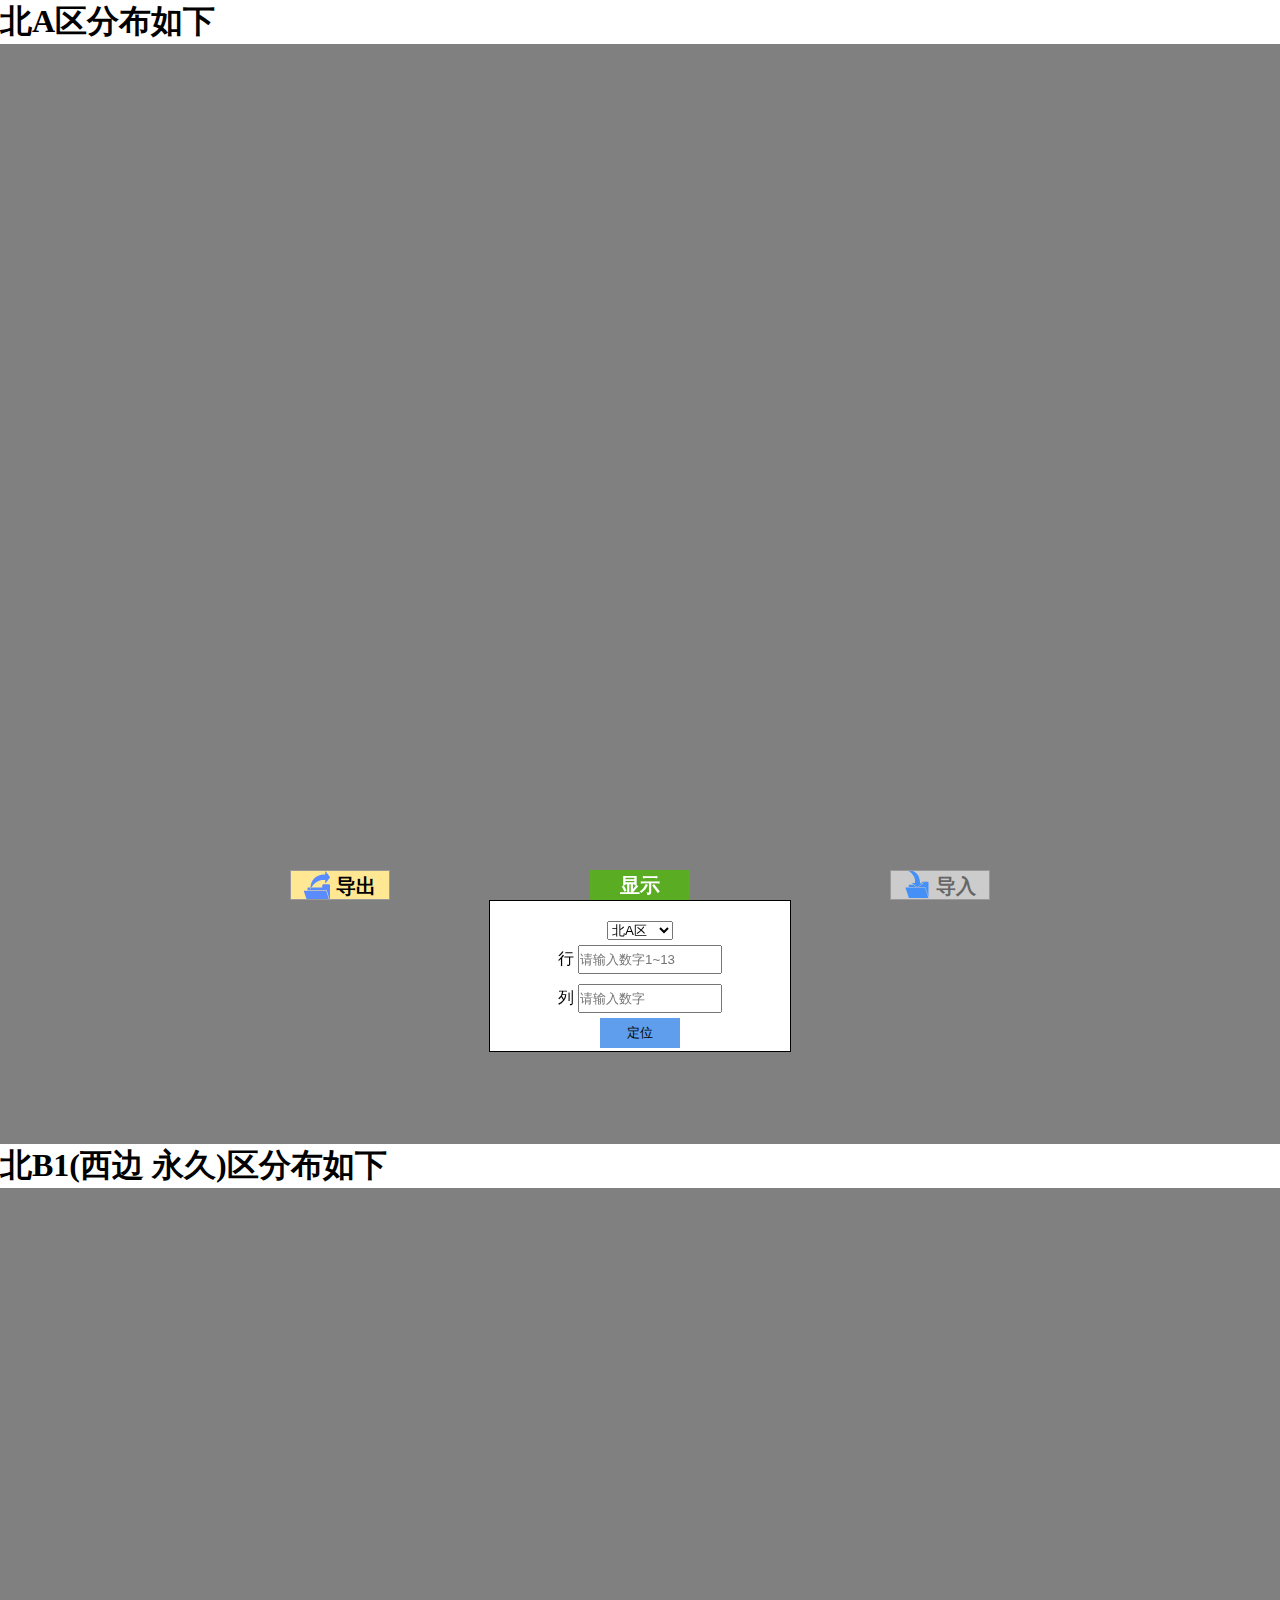
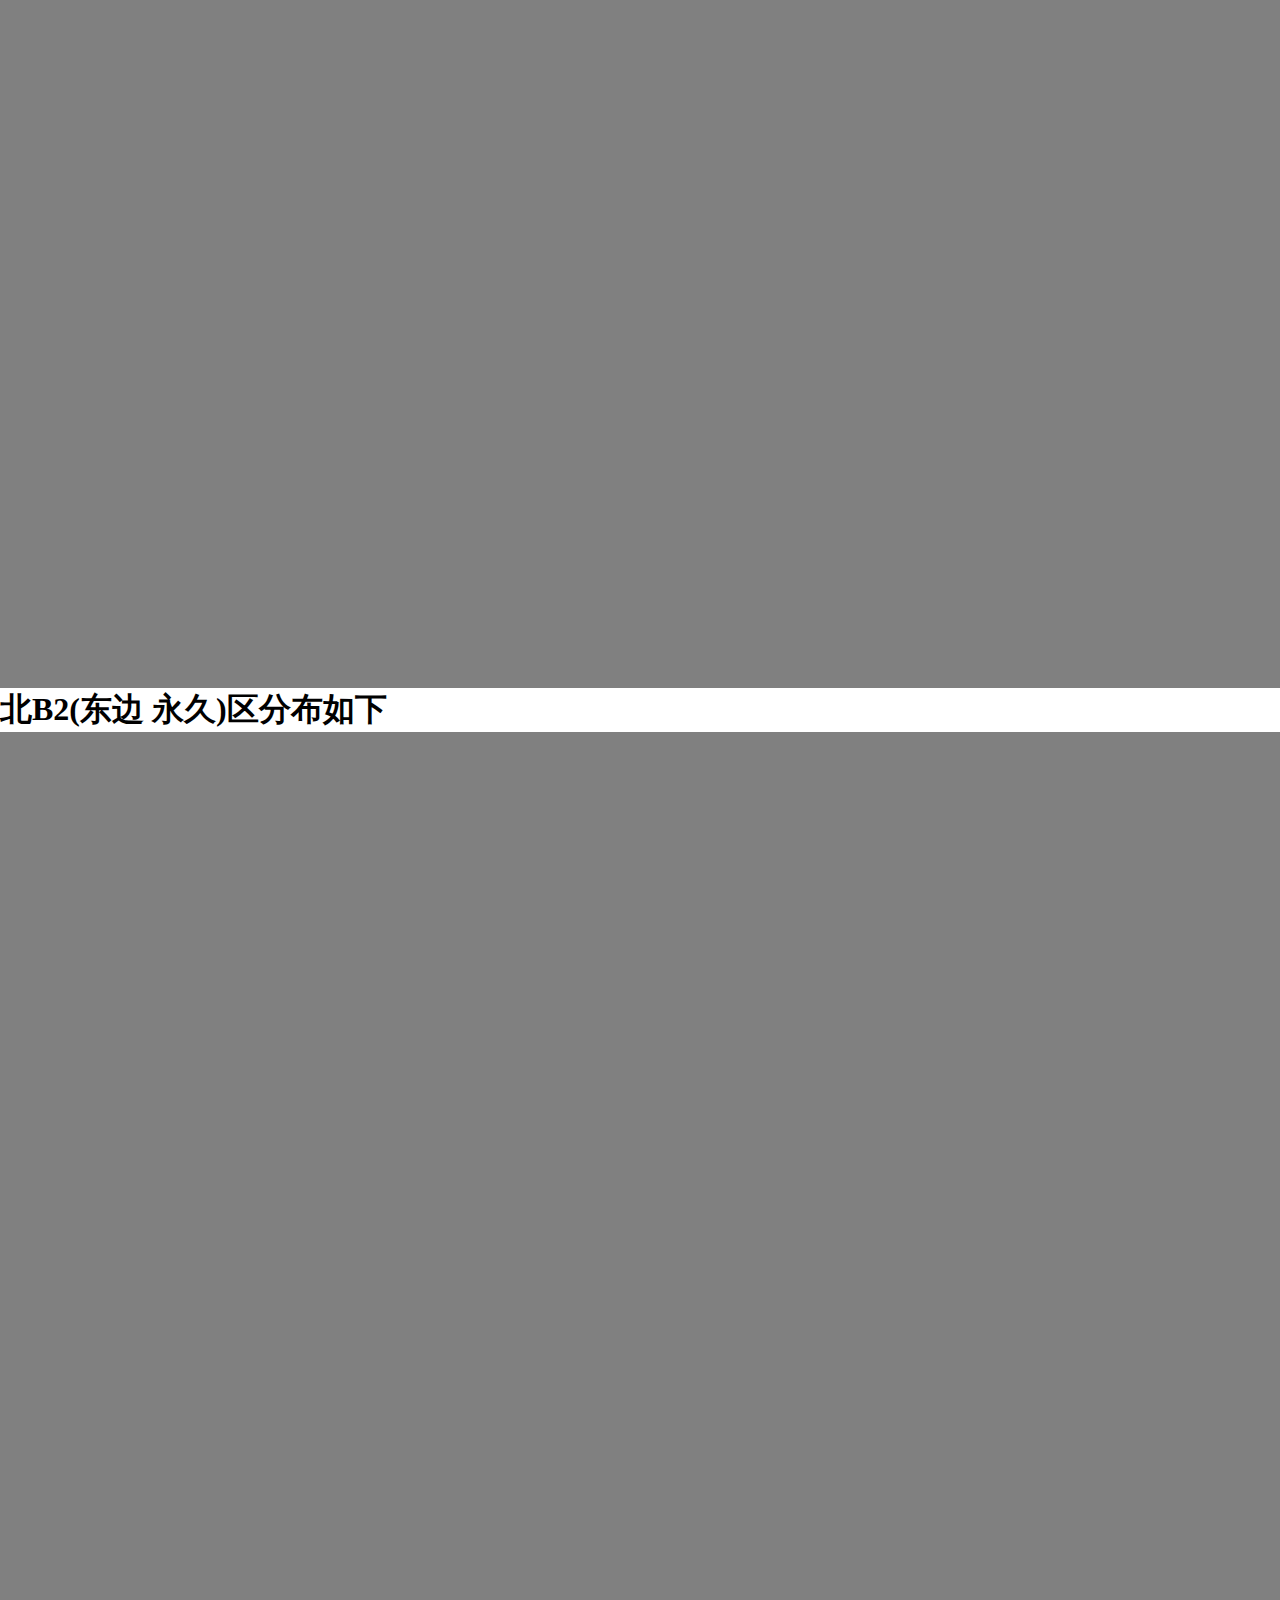
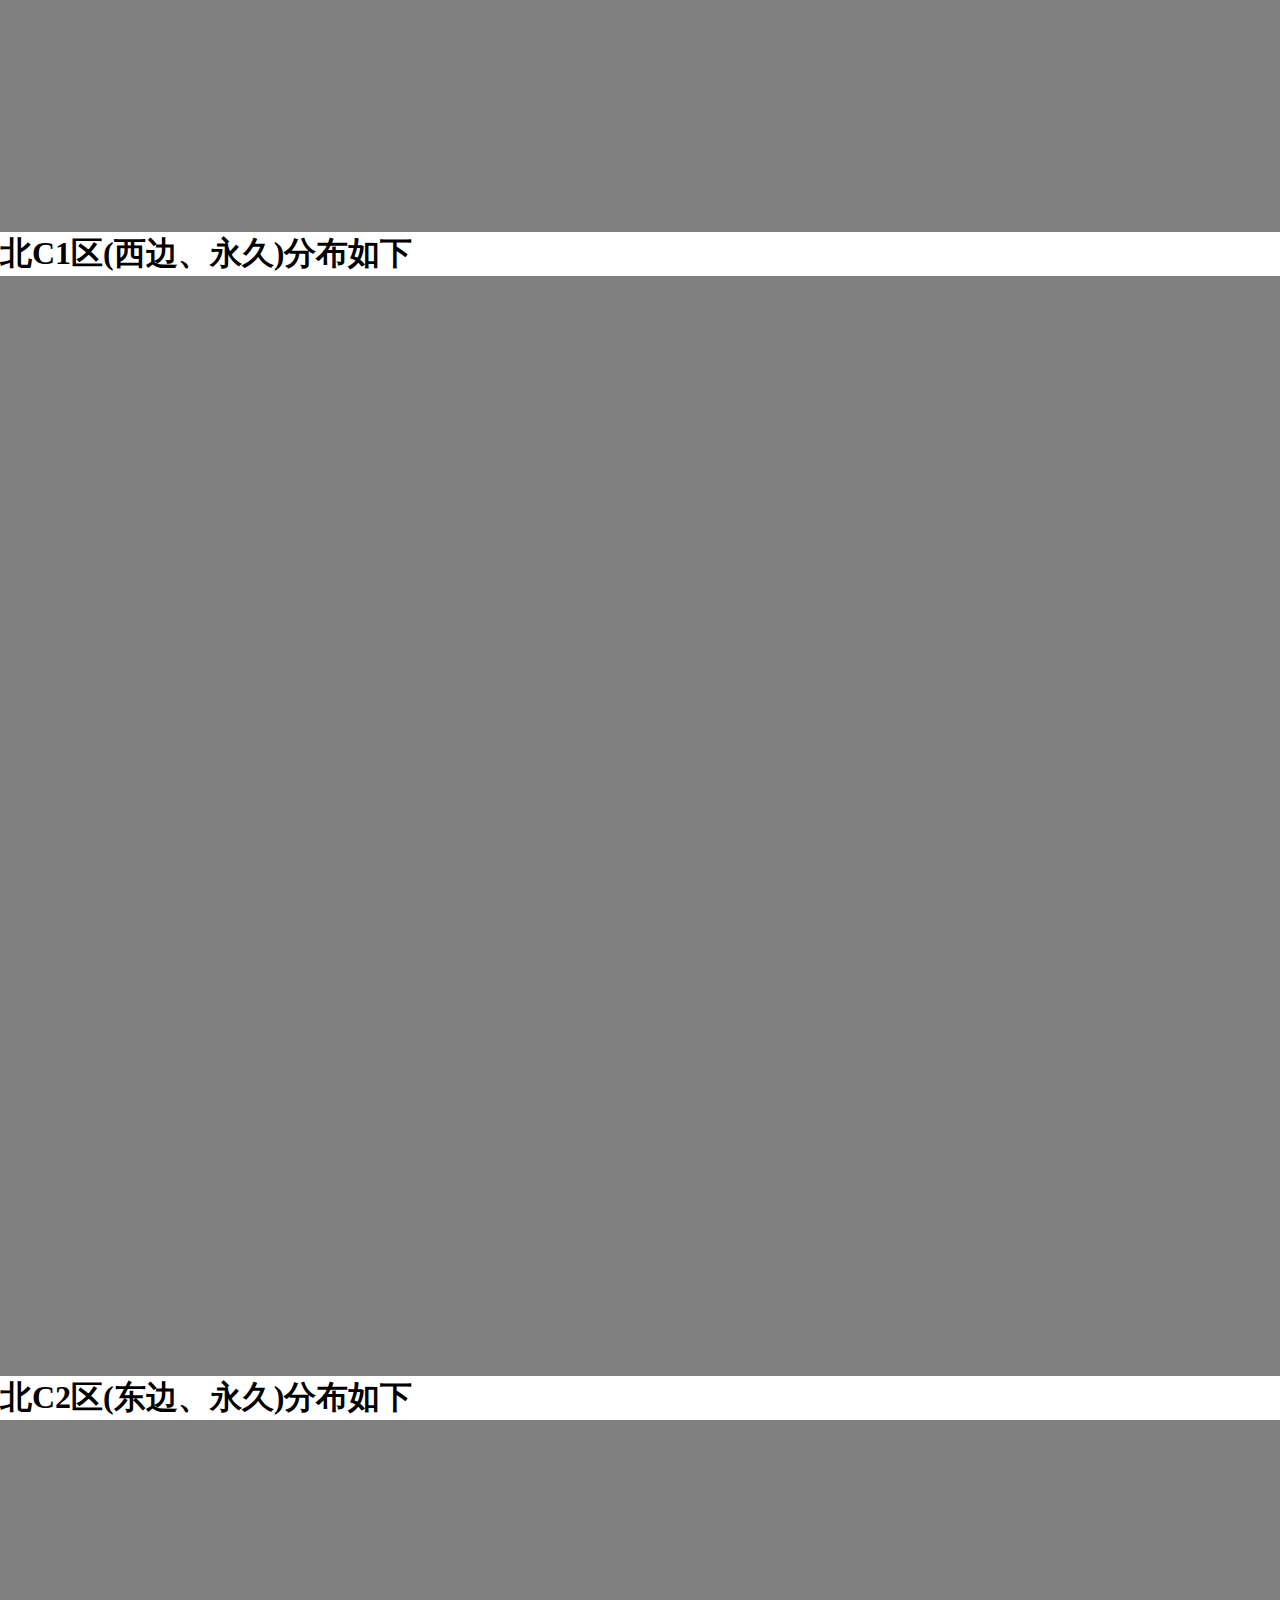
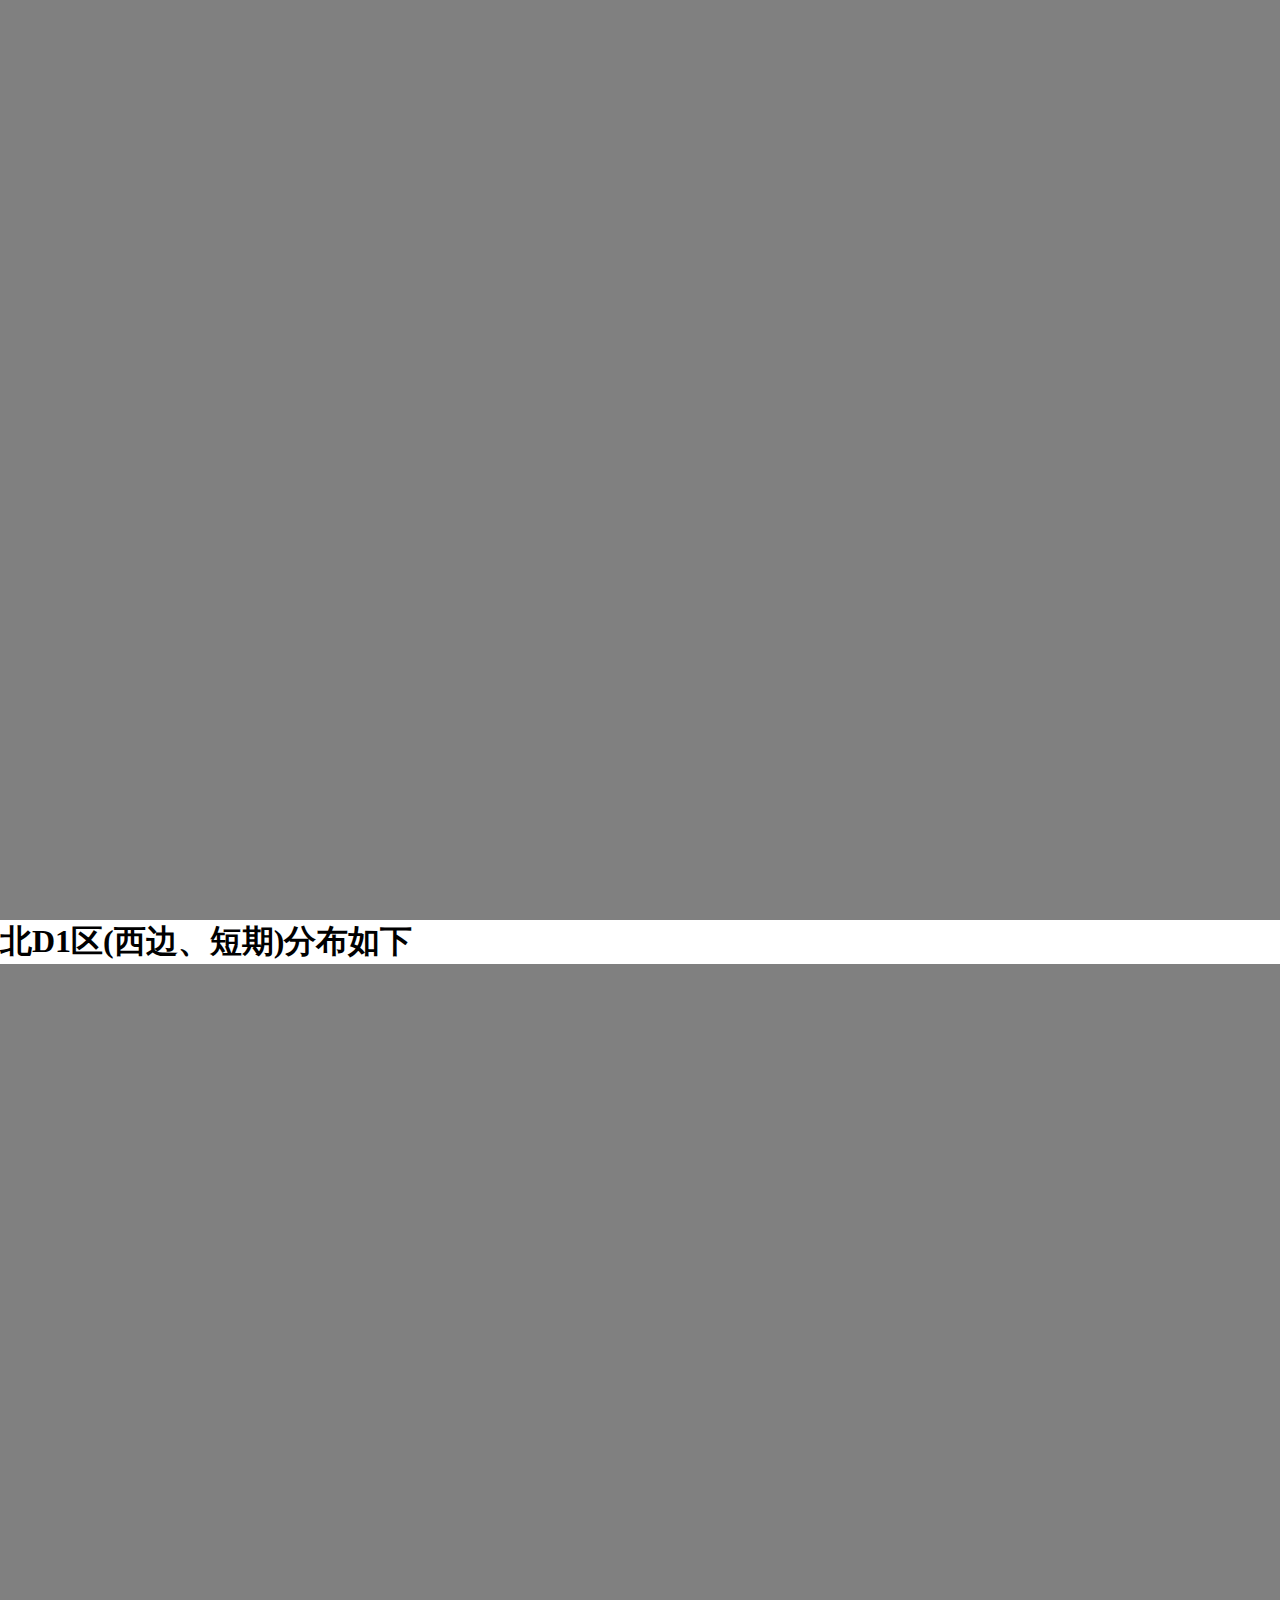
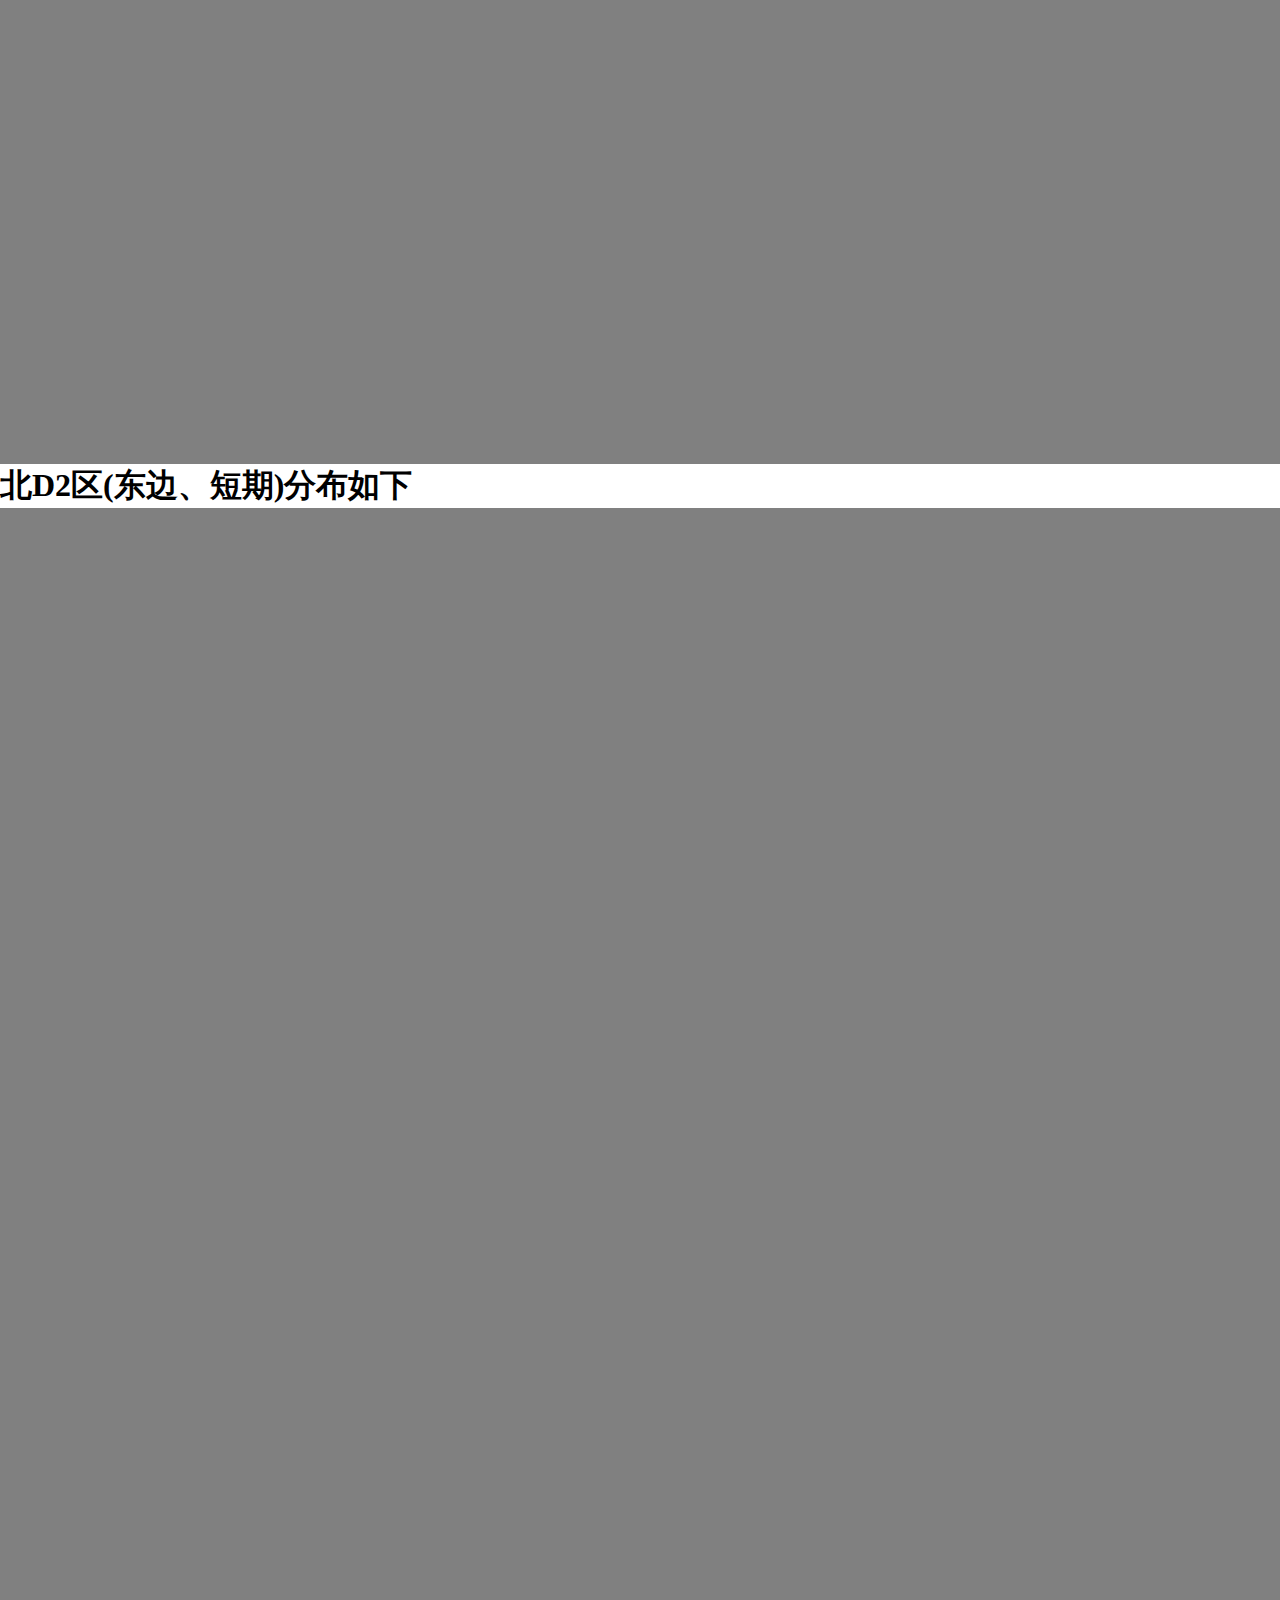
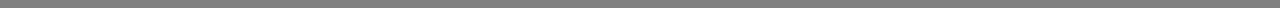
<file: WebRoot/index.html>
<!DOCTYPE html>
<html>

<head>
	<meta charset="UTF-8" />
	<meta http-equiv="X-UA-Compatible" content="IE=edge, chrome=1">
	<title>大慈悲殿万佛壁的菩萨分布</title>
	<link type="favicon" rel="shortcut icon" href="img/favicon.ico" />
	<link rel="stylesheet" type="text/css" href="css/index.css" />

</head>

<body>
	<button id="but">导出</button>
	<label for="uploadFiles" id="uploadFiles2">导入</label>
	<input type="file" id="uploadFiles" />
	<div class="showBox">
		<p class="btn">显示</p>
		<div class="panel">
			<form action="">
				<span>
					<select name="">
						<option value="A">北A区</option>
						<option value="B1">北B1区</option>
						<option value="B2">北B2区</option>
						<option value="C1">北C1区</option>
						<option value="C2">北C2区</option>
						<option value="D1">北D1区</option>
						<option value="D2">北D2区</option>
					</select>
				</span>
				<span>
					<label for="submitRow">行</label>
					<input type="text" id="submitRow" placeholder="请输入数字1~13" />
				</span>
				<span>
					<label for="submitColumn">列</label>
					<input type="text" id="submitColumn" placeholder="请输入数字" />
				</span>
				<span>
					<button class="position">定位</button>
				</span>
			</form>
		</div>
	</div>
	<h1>北A区分布如下</h1>
	<div id="areaA">
		<div class="areaA13"></div>
		<div class="areaA12"></div>
		<div class="areaA11"></div>
		<div class="areaA10"></div>
		<div class="areaA9"></div>
		<div class="areaA8"></div>
		<div class="areaA7"></div>
		<div class="areaA6"></div>
		<div class="areaA5"></div>
		<div class="areaA4"></div>
		<div class="areaA3"></div>
		<div class="areaA2"></div>
		<div class="areaA1"></div>
	</div>
	<h1>北B1(西边 永久)区分布如下</h1>
	<div id="areaB1">
		<div class="areaB113"></div>
		<div class="areaB112"></div>
		<div class="areaB111"></div>
		<div class="areaB110"></div>
		<div class="areaB19"></div>
		<div class="areaB18"></div>
		<div class="areaB17"></div>
		<div class="areaB16"></div>
		<div class="areaB15"></div>
		<div class="areaB14"></div>
		<div class="areaB13"></div>
		<div class="areaB12"></div>
		<div class="areaB11"></div>
	</div>
	<h1>北B2(东边 永久)区分布如下</h1>
	<div id="areaB2">
		<div class="areaB213"></div>
		<div class="areaB212"></div>
		<div class="areaB211"></div>
		<div class="areaB210"></div>
		<div class="areaB29"></div>
		<div class="areaB28"></div>
		<div class="areaB27"></div>
		<div class="areaB26"></div>
		<div class="areaB25"></div>
		<div class="areaB24"></div>
		<div class="areaB23"></div>
		<div class="areaB22"></div>
		<div class="areaB21"></div>
	</div>
	<h1>北C1区(西边、永久)分布如下</h1>
	<div id="areaC1">
		<div class="areaC113"></div>
		<div class="areaC112"></div>
		<div class="areaC111"></div>
		<div class="areaC110"></div>
		<div class="areaC19"></div>
		<div class="areaC18"></div>
		<div class="areaC17"></div>
		<div class="areaC16"></div>
		<div class="areaC15"></div>
		<div class="areaC14"></div>
		<div class="areaC13"></div>
		<div class="areaC12"></div>
		<div class="areaC11"></div>
	</div>
	<h1>北C2区(东边、永久)分布如下</h1>
	<div id="areaC2">
		<div class="areaC213"></div>
		<div class="areaC212"></div>
		<div class="areaC211"></div>
		<div class="areaC210"></div>
		<div class="areaC29"></div>
		<div class="areaC28"></div>
		<div class="areaC27"></div>
		<div class="areaC26"></div>
		<div class="areaC25"></div>
		<div class="areaC24"></div>
		<div class="areaC23"></div>
		<div class="areaC22"></div>
		<div class="areaC21"></div>
	</div>
	<h1>北D1区(西边、短期)分布如下</h1>
	<div id="areaD1">
		<div class="areaD113"></div>
		<div class="areaD112"></div>
		<div class="areaD111"></div>
		<div class="areaD110"></div>
		<div class="areaD19"></div>
		<div class="areaD18"></div>
		<div class="areaD17"></div>
		<div class="areaD16"></div>
		<div class="areaD15"></div>
		<div class="areaD14"></div>
		<div class="areaD13"></div>
		<div class="areaD12"></div>
		<div class="areaD11"></div>
	</div>
	<h1>北D2区(东边、短期)分布如下</h1>
	<div id="areaD2">
		<div class="areaD213"></div>
		<div class="areaD212"></div>
		<div class="areaD211"></div>
		<div class="areaD210"></div>
		<div class="areaD29"></div>
		<div class="areaD28"></div>
		<div class="areaD27"></div>
		<div class="areaD26"></div>
		<div class="areaD25"></div>
		<div class="areaD24"></div>
		<div class="areaD23"></div>
		<div class="areaD22"></div>
		<div class="areaD21"></div>
	</div>

	 <script src="//apps.bdimg.com/libs/jquery/2.1.4/jquery.min.js" type="text/javascript" charset="utf-8"></script> 
	 <script src="js/index.min.js" type="text/javascript" charset="utf-8"></script> 
	<!--<script src="js/jquery.js"></script>
	<script src="js/jquery.cookie.js" type="text/javascript" charset="utf-8"></script>
	<script src="js/Base.js" type="text/javascript" charset="utf-8"></script>
	<script src="js/excel.js" type="text/javascript" charset="utf-8"></script>
	<script src="js/main.js" type="text/javascript" charset="utf-8"></script>-->
</body>

</html>
</file>
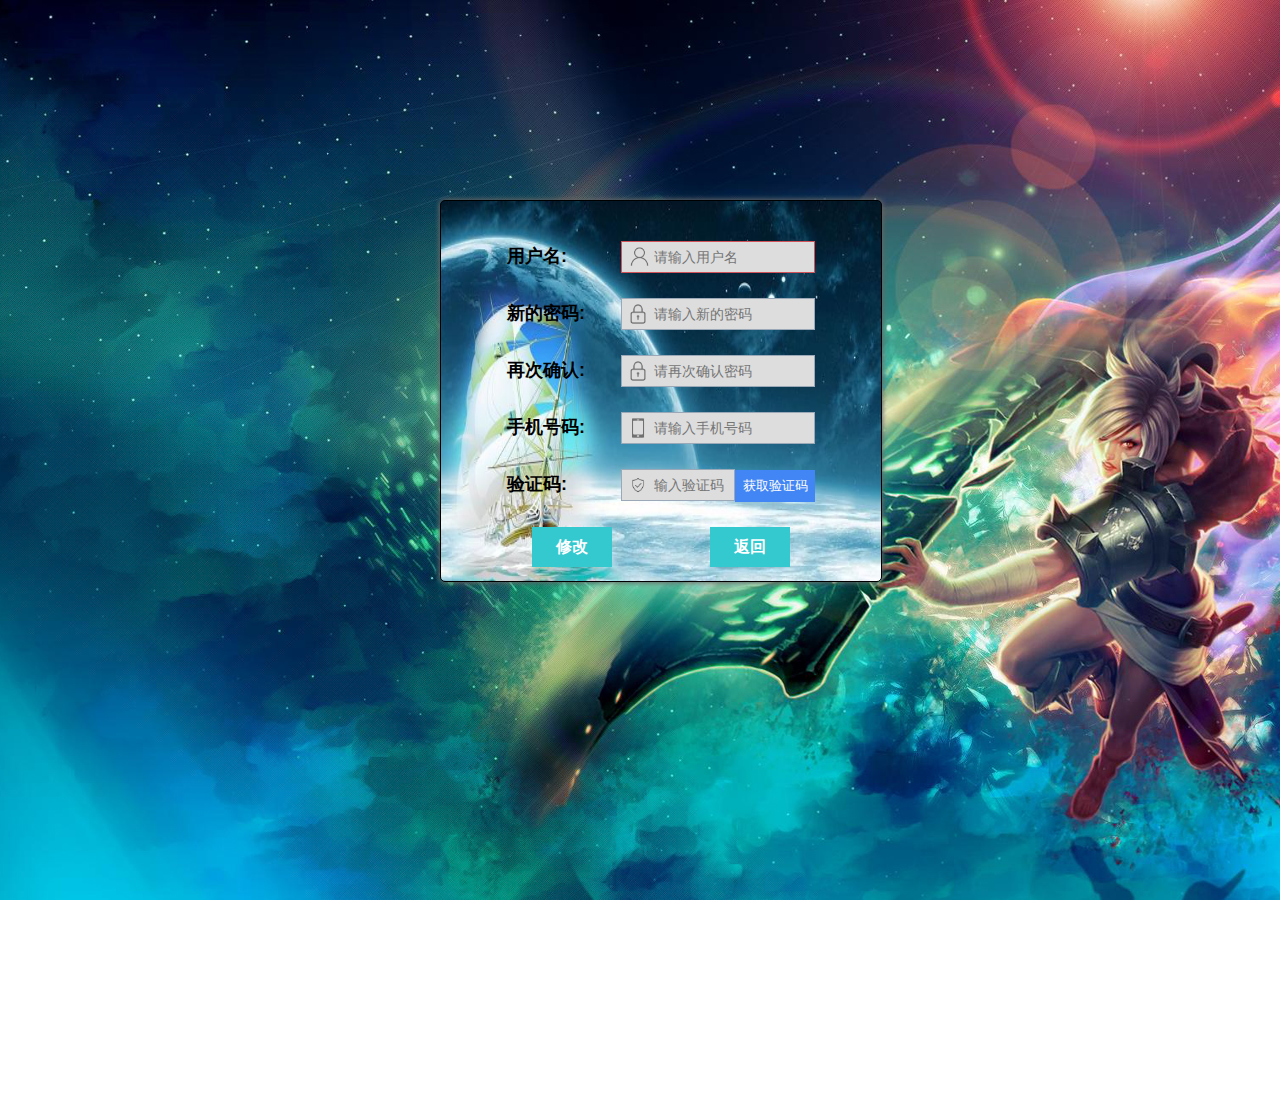
<file: WebRoot/forget.html>
<!DOCTYPE html>
<html lang="zh">

	<head>
		<meta charset="UTF-8" />
		<meta name="viewport" content="width=device-width, initial-scale=1.0" />
		<meta http-equiv="X-UA-Compatible" content="ie=edge" />
		<meta http-equiv="expires" content="Wed, 20 Jun 2097 22:33:00 GMT" />
		<title>重置密码</title>
		<link type="favicon" rel="shortcut icon" href="img/favicon.ico" />
		<link rel="stylesheet" type="text/css" href="css/reset.css" />
		<link rel="stylesheet" type="text/css" href="css/style.css" />
	</head>

	<body>
		<span class="bg"></span>
		<div id="login">
			<div id="errorInfo_second"></div>
			<div class="login_box forget_html">
				<ul>
					<li>
						<ul>
							<li>
								<label for="newUserName">用户名:</label>
							</li>
							<li>
								<input type="text" name="newUserName" class="user_bg" id="newUserName" autofocus placeholder="请输入用户名" autocomplete="off" />
							</li>
						</ul>
					</li>
					<li>
						<ul>
							<li>
								<label for="newSecreate">新的密码:</label>
							</li>
							<li>
								<input type="password" name="newSecreate" class="secreate_bg" id="newSecreate" placeholder="请输入新的密码 " autocomplete="new-password" />
							</li>
						</ul>
					</li>
					<li>
						<ul>
							<li>
								<label for="againSecreate">再次确认:</label>
							</li>
							<li>
								<input type="password" class="secreate_bg" name="againSecreate" id="againSecreate" placeholder="请再次确认密码" autocomplete="new-password" />
							</li>
						</ul>
					</li>
					<li>
						<ul>
							<li>
								<label for="telephone">手机号码:</label>
							</li>
							<li>
								<input type="text" name="telphone" class="telphone_bg" id="telephone" placeholder="请输入手机号码" />
							</li>
						</ul>
					</li>
					<li>
						<ul>
							<li>
								<label for="tel_yzm" class="label_yzm">验证码:</label>
							</li>
							<li>
								<input type="text" name="tel_yzm" class="yzm_bg telephone" id="tel_yzm" placeholder="输入验证码" /><button class="btn_yzm">获取验证码</button>
							</li>
						</ul>
					</li>
					<li>
						<ul class="btn_box">
							<li>
								<button id="modify">修改</button>
							</li>
							<li>
								<button id="back">返回</button>
							</li>
						</ul>
					</li>
				</ul>
			</div>
		</div>
		<script src="//apps.bdimg.com/libs/jquery/2.1.4/jquery.min.js" type="text/javascript" charset="utf-8"></script>
		<script src="js/login.min.js" type="text/javascript" charset="utf-8"></script>
		<!--<script src="js/jquery.js" type="text/javascript" charset="utf-8"></script>
		<script src="js/Base.js" type="text/javascript" charset="utf-8"></script>
		<script src="js/md5.js" type="text/javascript" charset="utf-8"></script>
		<script src="js/login.js" type="text/javascript" charset="utf-8"></script>
		<script src="js/drag.js" type="text/javascript" charset="utf-8"></script>-->
	</body>

</html>
</file>
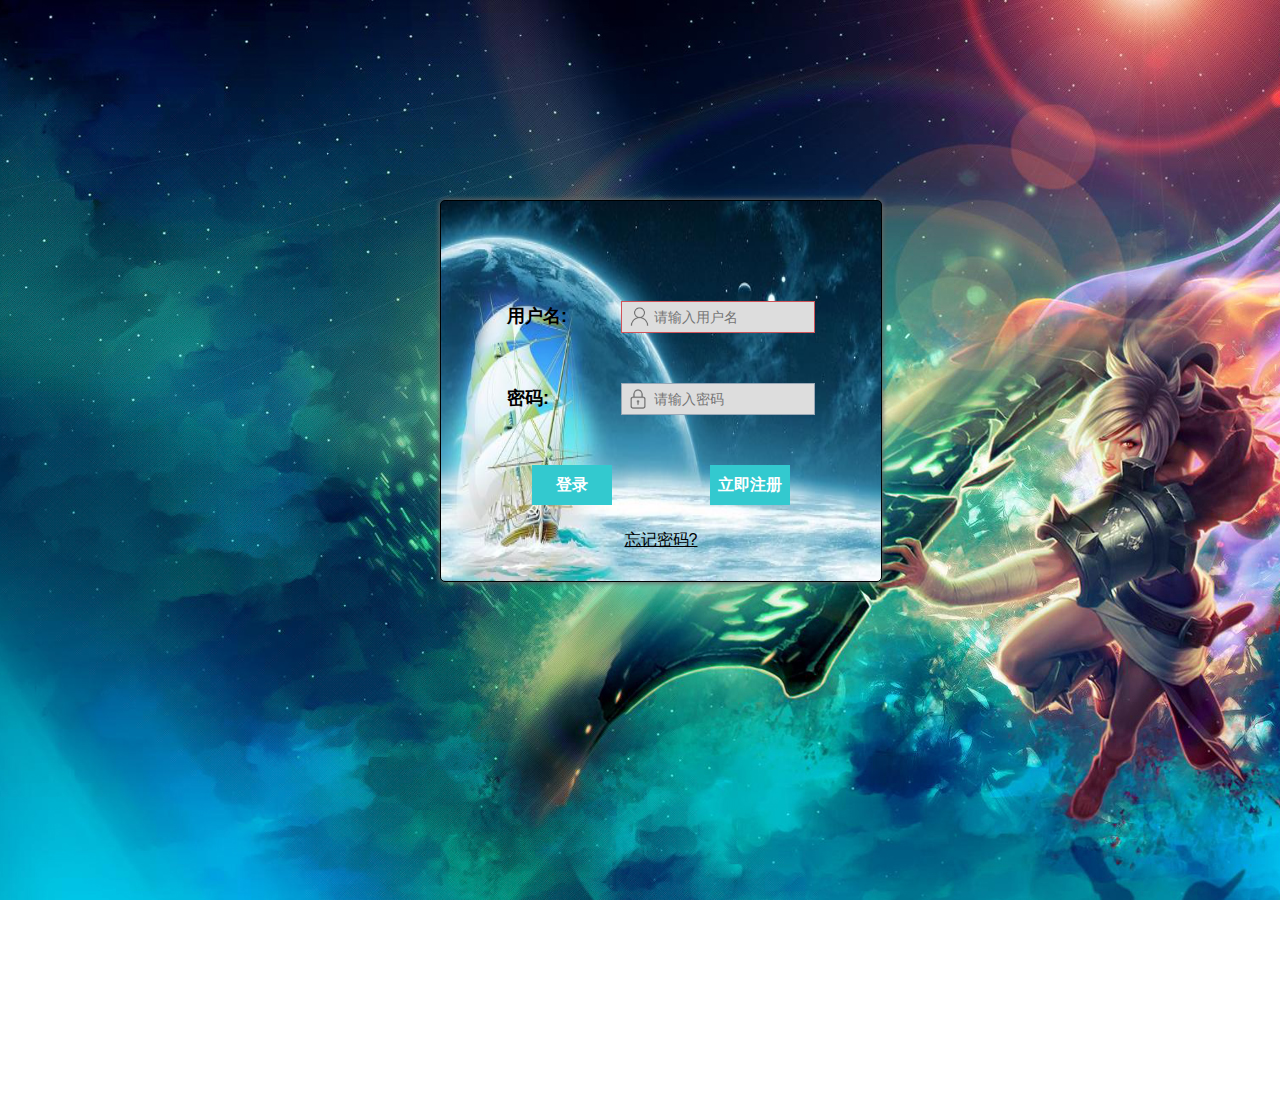
<file: WebRoot/login.html>
<!DOCTYPE html>
<html lang="zh">

	<head>
		<meta charset="UTF-8" />
		<meta name="viewport" content="width=device-width, initial-scale=1.0" />
		<meta http-equiv="X-UA-Compatible" content="ie=edge" />
		<meta http-equiv="expires" content="Wed, 20 Jun 2097 22:33:00 GMT" />
		<title>登录页面</title>
		<link type="favicon" rel="shortcut icon" href="img/favicon.ico" />
		<link rel="stylesheet" type="text/css" href="css/reset.css" />
		<link rel="stylesheet" type="text/css" href="css/style.css" />
		<link rel="stylesheet" type="text/css" href="css/drag.css" />
	</head>

	<body>
		<span class="bg"></span>
		<div id="login">
			<div id="errorInfo"></div>
			<div class="login_box login_html">
				<ul>
					<li>
						<ul>
							<li>
								<label for="userName">用户名:</label>
							</li>
							<li>
								<input type="text" name="userName" class="user_bg" id="userName" autofocus placeholder="请输入用户名" />
							</li>
						</ul>
					</li>
					<li>
						<ul>
							<li><label for="secreate">密码:</label></li>
							<li><input placeholder="请输入密码" class="secreate_bg" name="password" type="password" autocomplete="new-password" id="secreate"></li>
						</ul>
					</li>
					<li class="toggle_yzm">
						<ul>
							<li>
								<div id="wrapper">
									<div id="drag">
										<div class="drag_bg"></div>
										<div class="drag_text slidetounlock" data-status="false">
											请按住滑块，拖动到最右边
										</div>
										<div class="handler handler_bg"></div>
									</div>
								</div>
							</li>

						</ul>
					</li>
					<li class="btn_box_wrap">
						<ul class="btn_box">
							<li><button id="login_btn">登录</button></li>
							<li><button id="register">立即注册</button></li>
						</ul>
					</li>
					<li>
						<ul class="forget_secreate">
							<li>
								<a href="forget.html" id="forget">忘记密码?</a>
							</li>
						</ul>
					</li>
				</ul>
			</div>
		</div>
		<script src="//apps.bdimg.com/libs/jquery/2.1.4/jquery.min.js" type="text/javascript" charset="utf-8"></script>
		<script src="js/login.min.js" type="text/javascript" charset="utf-8"></script>
		<!--<script src="js/Base.js" type="text/javascript" charset="utf-8"></script>
		<script src="js/md5.js" type="text/javascript" charset="utf-8"></script>
		<script src="js/jquery.cookie.js" type="text/javascript" charset="utf-8"></script>
		<script src="js/login.js" type="text/javascript" charset="utf-8"></script>
		<script src="js/drag.js" type="text/javascript" charset="utf-8"></script>-->
	</body>

</html>
</file>
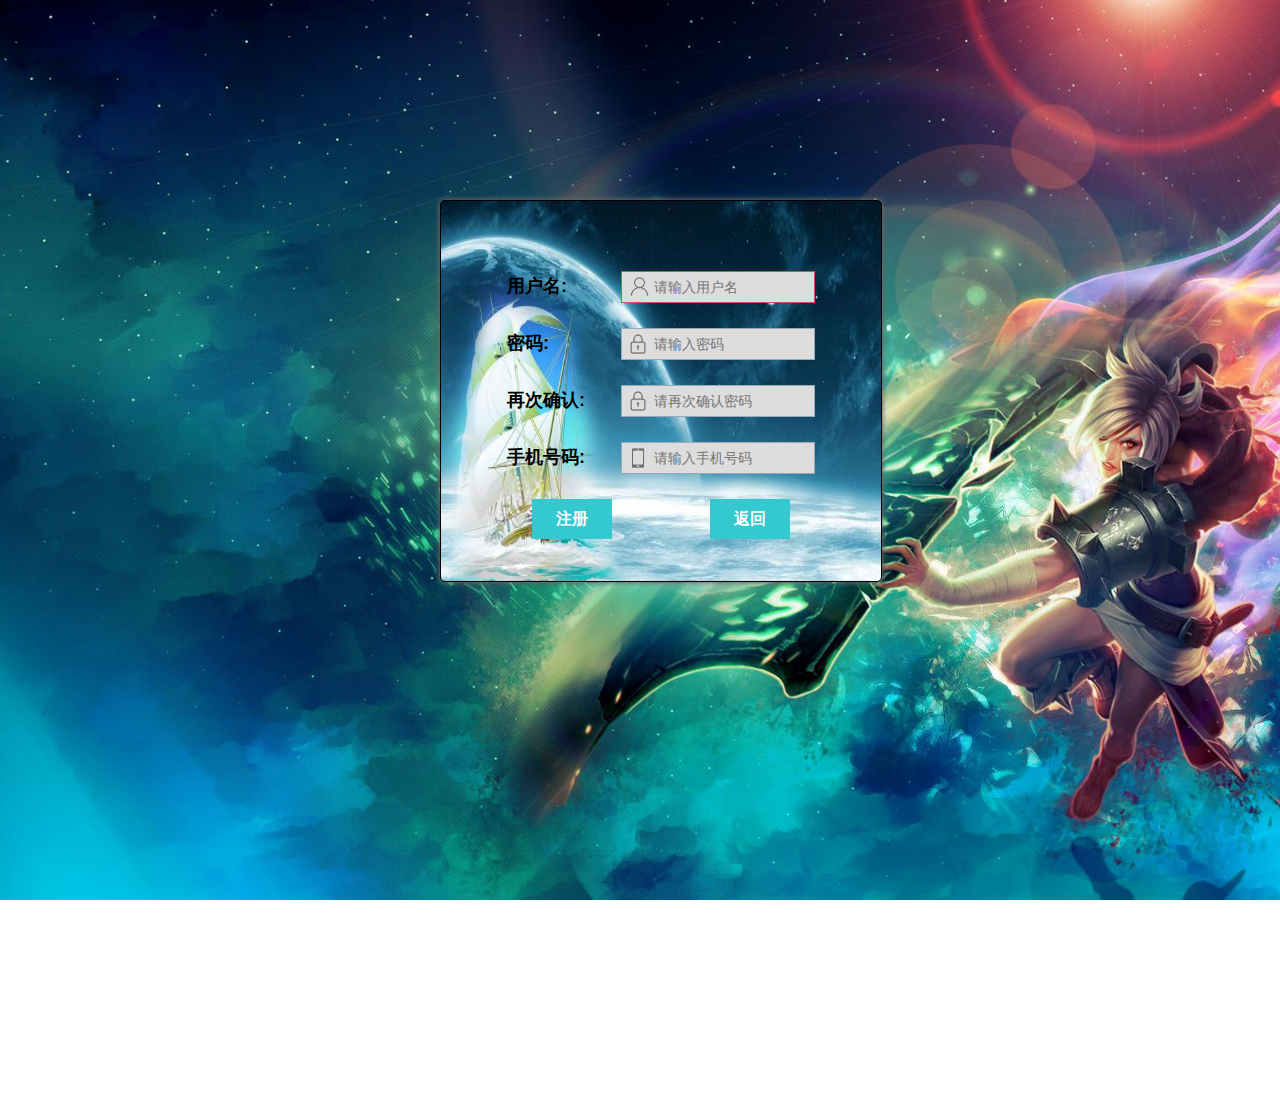
<file: WebRoot/register.html>
<!DOCTYPE html>
<html lang="zh">

	<head>
		<meta charset="UTF-8" />
		<meta name="viewport" content="width=device-width, initial-scale=1.0" />
		<meta http-equiv="X-UA-Compatible" content="ie=edge" />
		<meta http-equiv="expires" content="Wed, 20 Jun 2097 22:33:00 GMT" />
		<title>重置密码</title>
		<link type="favicon" rel="shortcut icon" href="img/favicon.ico" />
		<link rel="stylesheet" type="text/css" href="css/reset.css" />
		<link rel="stylesheet" type="text/css" href="css/style.css" />
	</head>

	<body>
		<span class="bg"></span>
		<div id="login">
			<div id="errorInfo_third"></div>
			<div class="login_box register_html">
				<ul>
					<li>
						<ul>
							<li>
								<label for="newUserName">用户名:</label>
							</li>
							<li>
								<input type="text" name="newUserName" class="user_bg" id="newUserName" autofocus placeholder="请输入用户名" />
							</li>
						</ul>
					</li>
					<li>
						<ul>
							<li>
								<label for="newSecreate">密码:</label>
							</li>
							<li>
								<input type="password" name="newSecreate" class="secreate_bg" id="newSecreate" placeholder="请输入密码 " autocomplete="new-password" />
							</li>
						</ul>
					</li>
					<li>
						<ul>
							<li>
								<label for="againSecreate">再次确认:</label>
							</li>
							<li>
								<input type="password" name="againSecreate" class="secreate_bg" id="againSecreate" placeholder="请再次确认密码" />
							</li>
						</ul>
					</li>
					<li>
						<ul>
							<li>
								<label for="telephone">手机号码:</label>
							</li>
							<li>
								<input type="text" name="telphone" class="telphone_bg" id="telephone" placeholder="请输入手机号码" />
							</li>
						</ul>
					</li>
					<li>
						<ul class="btn_box">
							<li>
								<button id="register">注册</button>
							</li>
							<li>
								<button id="back">返回</button>
							</li>
						</ul>
					</li>
				</ul>
			</div>
		</div>
		<script src="//apps.bdimg.com/libs/jquery/2.1.4/jquery.min.js" type="text/javascript" charset="utf-8"></script>
		<script src="js/register.min.js" type="text/javascript" charset="utf-8"></script>
		<!--<script src="js/Base.js" type="text/javascript" charset="utf-8"></script>
		<script src="js/md5.js" type="text/javascript" charset="utf-8"></script>
		<script src="js/register.js" type="text/javascript" charset="utf-8"></script>-->
	</body>

</html>
</file>
<file: WebRoot/css/index.css>
* {
	margin: 0;
	padding: 0
}

body {
	overflow-x: scroll
}


/*滚动条整体部分,必须要设置*/

body *::-webkit-scrollbar {
	background-color: #e1e5e9;
}


/*滚动条的轨道*/

body *::-webkit-scrollbar-track {
	border-radius: 10px;
}


/*滚动条的滑块按钮*/

body *::-webkit-scrollbar-thumb {
	border-radius: 4px;
	/*width: 6px;*/
	background-color: lightblue;
}


/*滚动条的水平两端的按钮*/

body *::-webkit-scrollbar-button:horizontal:start:decrement {
	display: block;
	background: url([data-uri]) no-repeat;
}

body *::-webkit-scrollbar-button:horizontal:end:increment {
	display: block;
	background: url([data-uri]) no-repeat;
}

#son {
	width: 0;
	height: 100%;
	background-color: #09F;
	text-align: center;
	line-height: 10px;
	font-size: 20px;
	font-weight: bold
}

.progress {
	width: 320px;
	height: 40px;
	position: fixed;
	left: 50%;
	top: 300px;
	margin-left: -200px
}

#areaA,
#areaB1,
#areaB2,
#areaC1,
#areaC2,
#areaD1,
#areaD2 {
	height: 1100px;
	margin: 0 auto;
	white-space: nowrap;
	overflow: auto;
	background: gray
}

.current {
	border: 1px solid red;
	color: red
}

.item {
	display: inline-block;
	width: 130px;
	border-radius: 3px;
	background: url([data-uri]) 150px 110px;
	border: 1px solid black;
	margin: 2px
}

.item:hover {
	border: 1px solid red;
	color: red
}

.people {
	border: 1px solid black;
	display: inline-block;
	padding: 1px 0 1px 19px;
	outline: auto;
	background: url([data-uri]) 1px 1px no-repeat white;
	width: 100px;
	height: 16px;
	line-height: 16px
}

.people-wrap {
	height: 20px;
	padding: 5px 5px 0 0;
	line-height: 20px;
	width: 118px;
	margin: 0 auto
}

.tel-wrap {
	padding: 5px 5px 5px 0;
	box-sizing: content-box;
	width: 118px;
	margin: 0 auto;
	height: 20px;
	line-height: 20px
}

.tel {
	padding: 1px 0 1px 19px;
	border: 1px solid black;
	display: inline-block;
	outline: auto;
	background: url([data-uri]) 1px 1px no-repeat white;
	width: 100px;
	height: 16px;
	line-height: 16px
}

.showBox {
	position: fixed;
	clear: both;
	width: 400px;
	left: 50%;
	margin-left: -200px;
	text-align: center;
	bottom: -152px
}

.btn {
	cursor: pointer;
	width: 100px;
	height: 30px;
	line-height: 30px;
	margin: 0 auto;
	background: #5aac23;
	text-align: center;
	color: white;
	font-weight: 700;
	font-size: 20px
}

.panel {
	background: white;
	z-index: 1;
	width: 300px;
	margin: 0 auto;
	height: 150px;
	border: 1px solid black
}

.position {
	cursor: pointer;
	outline: 0;
	background: #5e9eec;
	border: 0;
	width: 80px;
	height: 30px;
	line-height: 30px
}

span {
	display: block
}

select {
	margin-top: 20px
}

input {
	margin: 5px 0;
	width: 140px;
	height: 25px;
	line-height: 25px
}

#but {
	position: fixed;
	padding-left: 32px;
	box-sizing: border-box;
	background: #ffe793 url([data-uri]) no-repeat 10px 0;
	border: 1px solid #999;
	bottom: 0;
	width: 100px;
	margin-left: -350px;
	left: 50%;
	height: 30px;
	line-height: 30px;
	outline: 0;
	cursor: pointer;
	font-weight: 700;
	font-size: 20px
}

#uploadFiles {
	position: absolute;
	clip: rect(0, 0, 0, 0)
}

#uploadFiles2 {
	background: #ccc url([data-uri]) no-repeat 10px -3px;
	border: 1px solid #999;
	bottom: 0;
	box-sizing: border-box;
	cursor: pointer;
	color: #666;
	display: inline-block;
	position: fixed;
	padding-left: 32px;
	margin-left: 250px;
	left: 50%;
	width: 100px;
	height: 30px;
	text-align: center;
	line-height: 30px;
	font-weight: 700;
	font-size: 20px
}
</file>
<file: WebRoot/css/style.css>
@charset "utf-8";
html,
body {
	height: 100%;
}

body {
	font: "黑体", arial;
	font-size: 16px;
	overflow: hidden;
}


.bg {
	height: 100%;
	position: absolute;
	top: 0;
	left: 0;
	right: 0;
	background-image: url("../img/5f49bf37fd1e4c8ff811d402015d10d0.jpg");
}

.login_html {
	margin-top: 100px;
}

.forget_html {
	margin-top: 40px;
}

.register_html {
	margin-top: 70px;
}

.login_box ul li ul {
	width: 70%;
	margin: 25px auto;
}

.login_html ul li ul {
	margin: 50px auto;
}

.login_box ul li ul:after {
	display: block;
	content: "";
	width: 0;
	height: 0;
	visibility: hidden;
	clear: both;
}

.login_box ul li ul li:nth-of-type(odd) {
	float: left;
}

.login_box ul li ul li:nth-of-type(even) {
	float: right;
}

.login_box ul li label {
	font-size: 18px;
	font-weight: bold;
	line-height: 30px;
}

.login_box ul li input {
	width: 160px;
	height: 30px;
	line-height: 30px;
	padding-left: 32px;
	outline: none;
	font-size: 14px;
	border: 1px solid #9aa8b7;
	background-color: #ddd;
}

.login_box ul li input:focus {
	border: 1px solid #d15359;
}

.btn_box li {
	padding: 0 25px;
}

.login_box ul li .forget_secreate li {
	width: 100%;
	margin: -25px auto;
}

.login_box ul li .forget_secreate li a {
	text-decoration: underline;
	font-family: Tahoma, Helvetica, "Microsoft Yahei", 微软雅黑, Arial, STHeiti;
}

#login {
	border-radius: 5px;
	-ms-border-radius: 5px;
	position: relative;
	left: 50%;
	width: 440px;
	height: 380px;
	margin-top: 200px;
	margin-left: -200px;
	text-align: center;
	border: 1px solid black;
	box-shadow: 0px 0px 5px 1px #666666;
	background: url("../img/timg.jpg") no-repeat;
	background-size: 100% 100%;
}

#errorInfo,
#errorInfo_second,
#errorInfo_third {
	display: none;
	color: red;
	font-size: 18px;
	font-weight: 700;
	position: absolute;
	top: 5px;
	left: 50%;
	width: 100%;
	margin-left: 25px;
	transform: translateX(-50%);
	height: 40px;
	line-height: 40px
}

#login_btn,
#register,
#modify,
#back {
	cursor: pointer;
	box-sizing: border-box;
	width: 80px;
	height: 40px;
	line-height: 40px;
	text-align: center;
	background: #33c9cf;
	outline: 0;
	border: 0;
	color: white;
	font-size: 16px;
	font-weight: 700;
}

.user_bg {
	background: url("../img/user.png") left no-repeat;
	background-size: 1.2rem;
	background-position: 8px;
}

.secreate_bg {
	background: url("../img/secreate.png") left no-repeat;
	background-size: 1.4rem;
	background-position: 5px;
}

.telphone_bg {
	background: url("../img/telphone.png") left no-repeat;
	background-size: 1.4rem;
	background-position: 5px;
}

.yzm_bg {
	background: url("../img/yzm.png") left no-repeat;
	background-size: 1.4rem;
	background-position: 5px;
}

.login_box .telephone {
	width: 80px;
}

.btn_yzm {
	width: 80px;
	height: 32px;
	color: #fff;
	line-height: 32px;
	border: none;
	cursor: pointer;
	background: rgb(66, 133, 244);
}

a:visited,
a:link {
	color: black
}

.toggle_yzm {
	display: none;
	margin-top: -10px;
	margin-bottom: -20px;
}
</file>
<file: WebRoot/css/drag.css>
.slidetounlock {
	font-size: 12px;
	background: -webkit-gradient(linear, left top, right top, color-stop(0, #4d4d4d), color-stop(.4, #4d4d4d), color-stop(.5, #fff), color-stop(.6, #4d4d4d), color-stop(1, #4d4d4d));
	-webkit-background-clip: text;
	-webkit-text-fill-color: transparent;
	-webkit-animation: slidetounlock 3s infinite;
	-webkit-text-size-adjust: none
}

@-webkit-keyframes slidetounlock {
	0% {
		background-position: -200px 0
	}
	100% {
		background-position: 200px 0
	}
}

#drag {
	position: relative;
	background-color: rgb(178, 235, 255);
	width: 300px;
	height: 34px;
	left: 5px;
	line-height: 34px;
	text-align: center;
}

#drag .handler {
	position: absolute;
	top: 0px;
	left: 0px;
	width: 40px;
	height: 32px;
	border: 1px solid #ccc;
	cursor: move;
}

.handler_bg {
	background: #fff url("../img/slider.png") no-repeat center;
}

.handler_ok_bg {
	background: #fff url("../img/complet.png") no-repeat center;
}

#drag .drag_bg {
	background-color: #7ac23c;
	height: 34px;
	width: 0px;
}

#drag .drag_text {
	position: absolute;
	top: 0px;
	width: 300px;
	color: #444;
	-moz-user-select: none;
	-webkit-user-select: none;
	user-select: none;
	-o-user-select: none;
	-ms-user-select: none;
	font-size: 12px;
}
</file>
